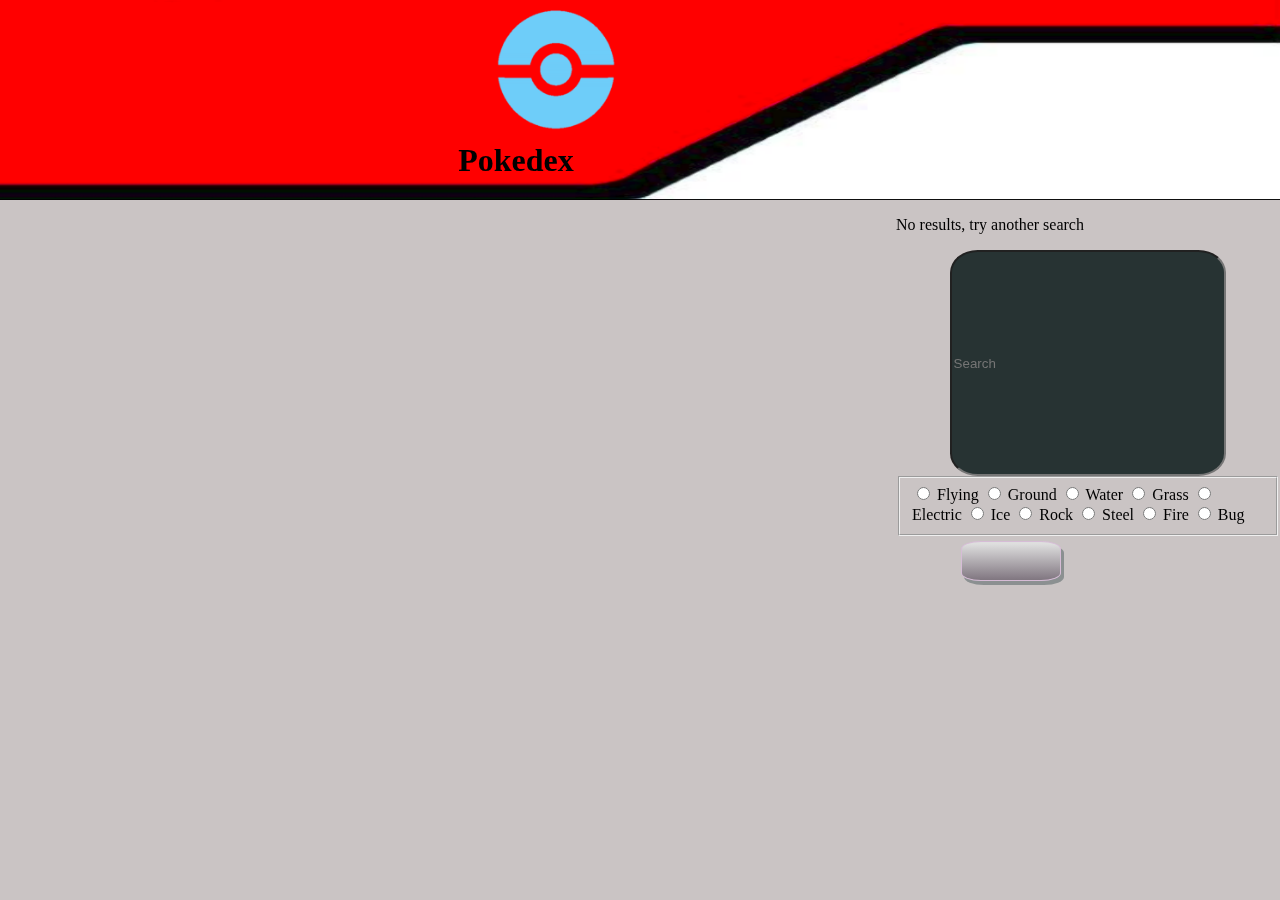
<file: public/index.html>
<!DOCTYPE html>
<html lang="en">
<head>
    <meta charset="UTF-8">
    <meta name="viewport" content="width=device-width, initial-scale=1.0">
    <meta http-equiv="X-UA-Compatible" content="ie=edge">
    <link rel="stylesheet" href="./style.css">
    <title>Pokedex</title>
</head>
<body>
    <script type ="module" src="./pokedex/index.js"></script>
</body>
</html>
</file>
<file: public/style.css>
* body {
    color: black;
    margin: 0%;
    background-color: rgb(202, 196, 196);
}

@font-face {
    font-family: "pokemon-solid";
    src: url("./assests/font/pokemonsolid.ttf");
}

ul {
    color: black
}

li {
    border: black 10px solid;
    border-radius: 20%;
    padding: 3vw;
    background-color: rgba(255, 255, 255, 0.918);
}
div.top {
    display: flex;
    flex-direction: row;
    justify-content: center;
    max-width: 300px;
    max-height: 220px
}

img.card {
    max-width: 70%;
}

h3 {
    margin: 0;
}

header {
    position: fixed;
    background-repeat: no-repeat;
    background-size: 100% 100%;
    width: 100vw;
    height: 200px;
    display: flex;
    flex-direction: row;
    justify-content: space-around;
    align-items: flex-end;
    top: 0
}


@media (max-width: 550px) {

    header {
        background-image: url("./assests/display/mobile-header.png");
    }
    .name {
        max-width: 200px
    }
    img.logo {
        max-height: 50%;
        max-width: 50%;
        margin-left: 5vw;
        margin-top: 5vw;
    }
    h1 {
        margin-top: 2vw;
        margin-left: 3vw;
    }

    li {
        display: flex;
        flex-direction: column;
        align-items: center;
        justify-content: center;
    }
    main {
        position: fixed;
        margin-top: 200px;
    }
    .display{
        height: 525px;
        overflow: scroll;
        width: 100%
    }
    footer {
        background-image: url("./assests/display/mobile-footer.png");
        background-repeat: no-repeat;
        background-size: 100% 100%;
        position: fixed;
        height: 150px;
        width: 100%;
        bottom: 0;
        display: flex;
        flex-direction: row;
        justify-content: space-around;
        align-items: center;
    }
    #search {
        height: 40px
    }
    #filter {
        height: 40px;
        width: 70px
    }
    .sidebar {
        opacity: 0;
    }

}

@media (min-width: 550px) {
    .mobile {
        opacity: 0;
    }
    ul{
        display: flex;
        flex-wrap: wrap;
        justify-content: space-around;
    }

    li {
        max-width: 300px;
        max-height: 330px;
        display: flex;
        flex-direction: column;
        justify-content: center;
        align-items: center;
    }
    .top {
        display: flex;
        flex-direction: row;
        justify-content: space-between;
        align-items: center;
    }
    .card {
        max-width: 50%
    }
    main {
        position: fixed;
        margin-top: 160px;
        width: 100%;
        display: flex;
        flex-direction: row;
    }
    .options{
        width: 30vw
    }
    .sidebar {
        margin-top: 50px;
        max-width: 100%;
        display: flex;
        flex-direction: column;
    }
    form {
        display: flex;
        justify-content: center;
        align-items: center;
        flex-direction: column;
    }
    .type{
        display: grid;
        grid-template-columns: 20px 20px 20px 20px 20px;
        grid-template-rows: 20px 20px
    }

    #search-button{
        height: 40px;
        width: 100px;
        margin-top: 5px;
        margin-right: 40%;
        box-shadow: 3px 4px 0px 0px #8b9091;
        background:linear-gradient(to bottom, #dedede 5%, #807680 100%);
        background-color:#dedede;
        border-radius:20%;
        border:1px solid #d6bcd6;
        display:inline-block;
        cursor:pointer;
        color:#000000;
        font-family:Arial;
        font-size:17px;
        padding:7px 25px;
        text-decoration:none;
        text-shadow:0px 1px 0px #bababa;
    }

    #search-button:hover {
        background:linear-gradient(to bottom, #807680 5%, #dedede 100%);
        background-color:#807680;
    }
    #search-button:active {
        position:relative;
        top:1px;
    }
    .display{
        height: 800px;
        overflow: scroll;
        width: 70%
    }

    #search{
        background-color: rgb(39, 51, 51);
        height: 220px;
        width: 70%;
        border-radius: 10%;
        display: flex;
        flex-direction: column;
    }
    header {
        background-image: url("./assests/display/mobile-header.png");
    }
    img.logo {
        max-height: 40%;
        max-width: 40%;
        margin-left: 2vw;
        margin-top: 1vw;
        margin-bottom: 0;
    }
    h1 {
        margin-top: 0
    }
}
</file>
